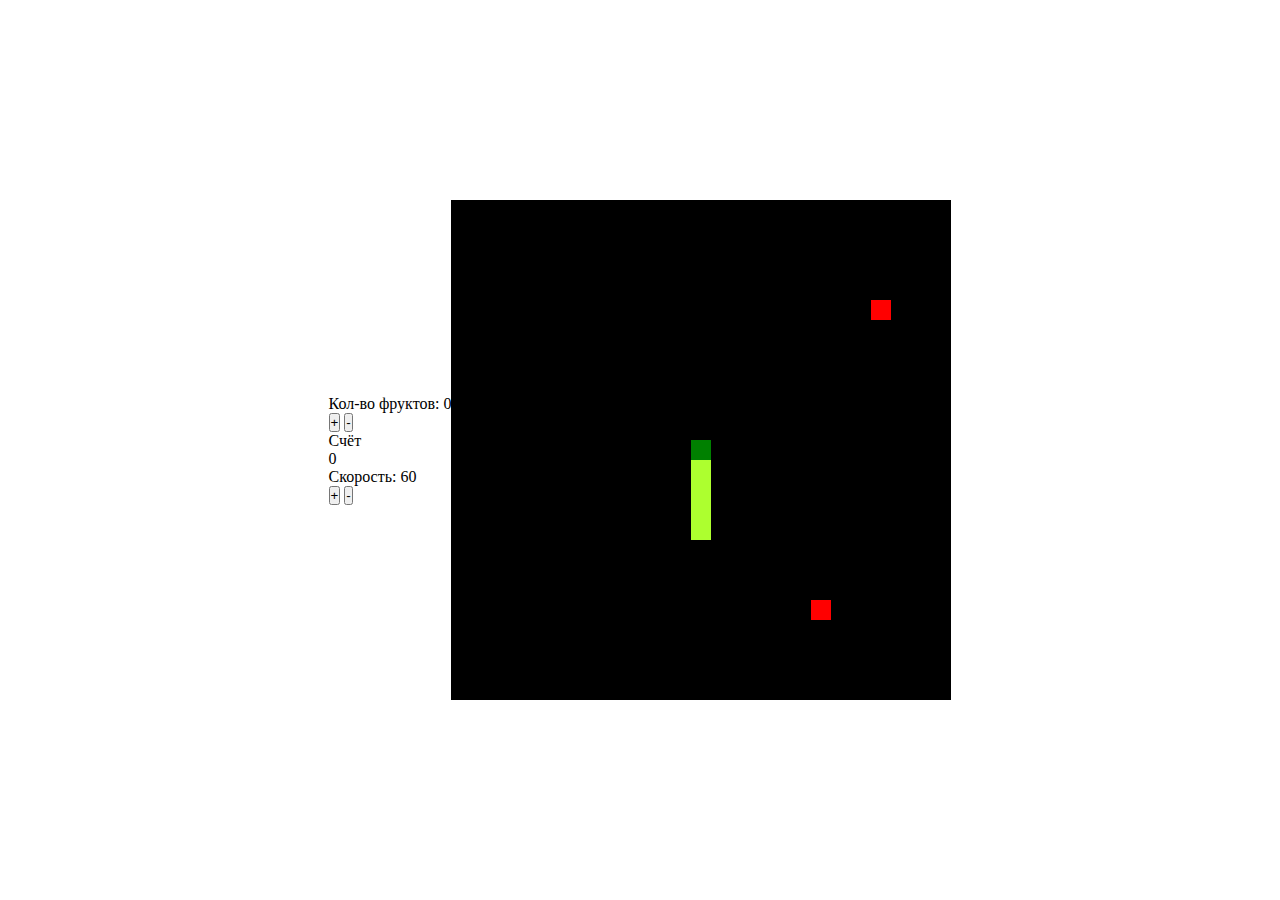
<file: tik-tak-game/snake/index.html>
<!DOCTYPE html>
<html lang="en">
<head>
    <meta charset="UTF-8">
    <title>Title</title>
    <link rel="stylesheet" href="style.css">
</head>
<body>

<div class="game-controls">
    <div class="control">
        <p>Кол-во фруктов: <span class="fruits-count">0</span></p>
        <div>
            <button class="control-button">+</button>
            <button class="control-button">-</button>
        </div>
    </div>
    <div class="control">
        <p>Счёт</p>
        <span class="score">0</span>
    </div>
    <div class="control">
        <p>Скорость: <span class="speed">60</span></p>
        <div>
            <button class="control-button">+</button>
            <button class="control-button">-</button>
        </div>
    </div>
</div>

<div class="game"></div>

<script src="index.js"></script>
</body>
</html>
</file>
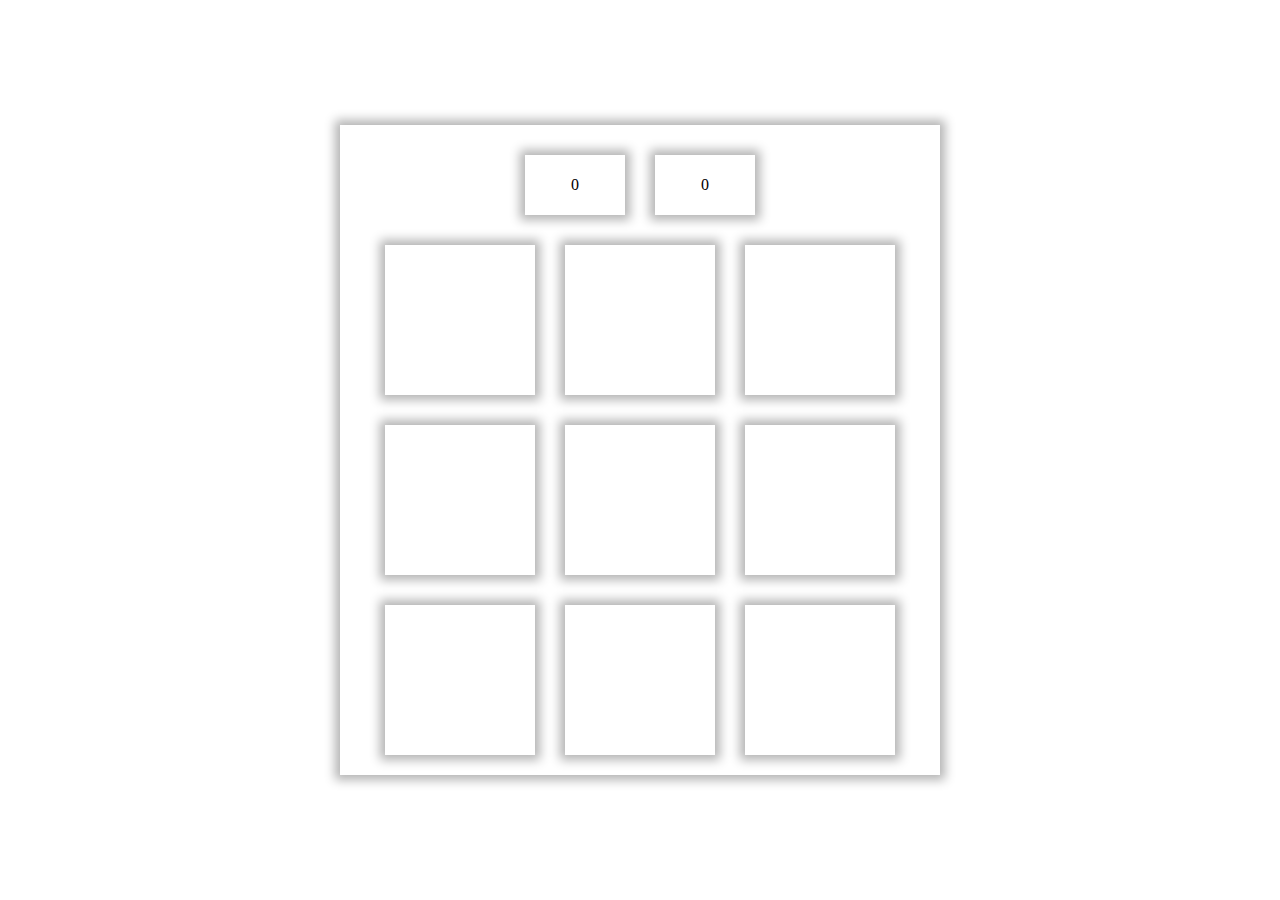
<file: tik tak game/it-hub-master/it-hub-master/tic-tac-toe/index.html>
<!DOCTYPE html>
<html lang="en">
<head>
    <meta charset="UTF-8">
    <title>Game</title>
    <link rel="stylesheet" href="style.css">
</head>
<body>
<div class="game">
    <div class="game__head">
        <div class="game__score">
            <span>0</span>
        </div>
        <div class="game__score">
            <span>0</span>
        </div>
    </div>
    <div class="game__body">
        <div class="game__field"></div>
        <div class="game__field"></div>
        <div class="game__field"></div>
        <div class="game__field"></div>
        <div class="game__field"></div>
        <div class="game__field"></div>
        <div class="game__field"></div>
        <div class="game__field"></div>
        <div class="game__field"></div>
    </div>
</div>
<script src="index.js"></script>
</body>
</html>
</file>
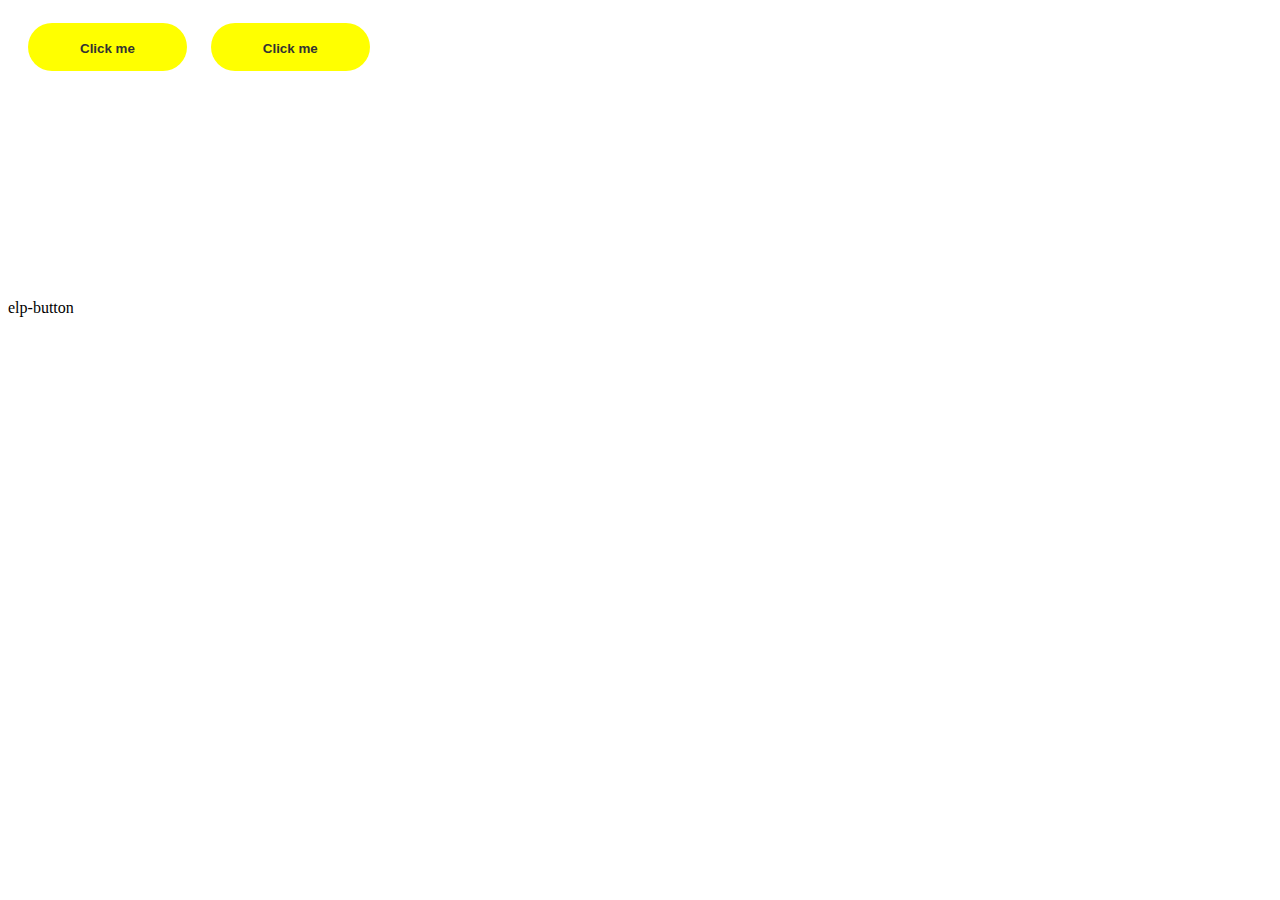
<file: file1.html>
<!DOCTYPE html>
<html lang="en">
<head>
    <meta charset="UTF-8">
    <title>Title</title>
    <style>

        .button--primary {
            color: #333;
            background-color: yellow;
        }
        .button--secondary {

        }
        .help-button {
            background: yellow;
            border-radius:40px;
            margin-left: 20px;
            margin-top: 15px;
            padding: 18px 52px 15px 52px;
            border: none;
            color: #333;
            font-weight: 700;
            cursor: pointer;
        }
        .help-button:hover {
            background: green;
            color: white;
        }

        card {
            width: : 322px;
            height: 328px;
            background: white;
            box-shadow: 0 4px 50px 0 black;
            text-align: center;

        }

        .card__header {
            width: 100%;
            height: 228px;
        }

        .card__header img {
            width: 100%;
            height: 100%;
        }

        .card__footer {
            padding: 15px
        }

        .card__content {

        }

        .card__button {
            front-size: 14px;
        border-width: ;
        }


    </style>
</head>
<body>
<button class="help-button button--primary">Click me</button>
<button class="help-button button--secondary">Click me</button>

<div class="card">
    <div class="card__header">
        <lim src="http://placehold.it/500x500"
    </div>
</div>
</body>elp-button
</html>
</file>
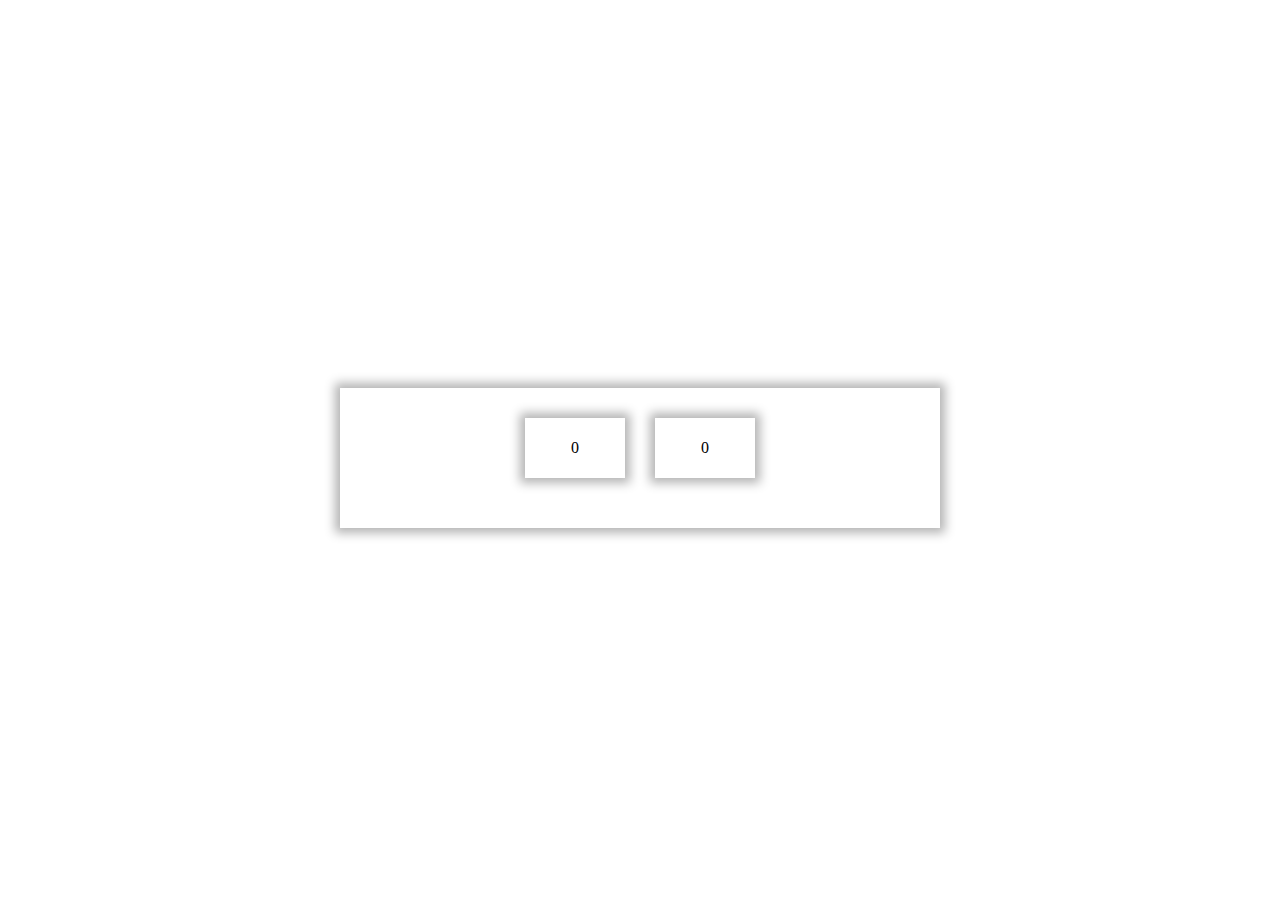
<file: Junior File.html>
<!DOCTYPE html>
<html lang="en">
<head>
    <meta charset="UTF-8">
    <title>Title</title>
    <link rel="stylesheet" href="junior.css">
</head>
<body>
<div class="game">
    <div class="game_head">
        <div class="game_score">
            <span>0</span>
            </div>
        <div class="game_score">
        <span>0</span>
        </div>

</div>
    <div class="game_body">
        <div class="game_fleld"></div>
        <div class="game_fleld"></div>
        <div class="game_fleld"></div>
        <div class="game_fleld"></div>
        <div class="game_fleld"></div>
</body>
</html>
</file>
<file: tik-tak-game/snake/style.css>
* {
    padding: 0;
    margin: 0;
    box-sizing: border-box;
}

body {
    display: flex;
    justify-content: center;
    align-items: center;
    min-height: 100vh;
}

.game {
    width: 500px;
    height: 500px;
    display: flex;
    flex-wrap: wrap;
}

.block {
    background: black;
    width: 20px;
    height: 20px;}

.head {
    background: green;
}

.tail {
    background: greenyellow;
}

.fruit {
    background: red;
}
</file>
<file: tik tak game/it-hub-master/it-hub-master/tic-tac-toe/style.css>
* {
    margin: 0;
    padding: 0;
    box-sizing: border-box;
}

body {
    min-height: 100vh;
    display: flex;
    align-items: center;
    padding: 30px 10px;
}

.game {
    margin: 0 auto;
    width: 600px;
    box-shadow: 0 0 10px 5px rgba(0, 0, 0, 0.3);
    padding-bottom: 20px;
}

.game__head {
    width: 100%;
    display: flex;
    justify-content: center;
    gap: 30px;    padding: 30px 0;
}

.game__score {
    display: flex;
    width: 100px;
    height: 60px;
    box-shadow: 0 0 10px 5px rgba(0, 0, 0, 0.3);
    justify-content: center;
    align-items: center;
}

.game__body {
    display: flex;
    gap: 30px;
    flex-wrap: wrap;
    justify-content: center;
}

.game__field {
    position:relative;
    width: 150px;
    height: 150px;
    box-shadow: 0 0 10px 5px rgba(0, 0, 0, 0.3);
    cursor: pointer;
}

.game__field:hover:before {
    position: absolute;
    content: '';
    background: black;
    opacity: 0.3;
    width: 100%;
    height: 100%;
    top: 0;
    left: 0;
}

.cross {
    background: blue;
}

.zero {
    background: red;
}
</file>
<file: junior.css>
{
margin: 0;
    padding:0;
box-sizing: border-box;
}

body {
    min-height: 100vh;
    display: flex;
    align-items: center;
}
.game {
    margin: 0 auto;
    width: 600px;
    box-shadow: 0 0 10px 5px rgba(0,0,0,0.3);
    padding-bottom: 20px;
}

.game_head {
    width: 100%;
    display: flex;
    justify-content: center;
    gap: 30px;
    padding: 30px 0;
}
.game_score{
    display: flex;
    width: 100px;
    height: 60px;
    box-shadow: 0 0 10px 5px rgba(0,0,0,0.3);
    justify-content: center;
    align-items: center;
}
.game_body{
    display: flex;
    gap: 30px;
    flex-wrap:wrap ;
    justify-content: center;
}
.game_fleld:hover {
    background: blue;
    opacity: 0.8;
}
</file>
